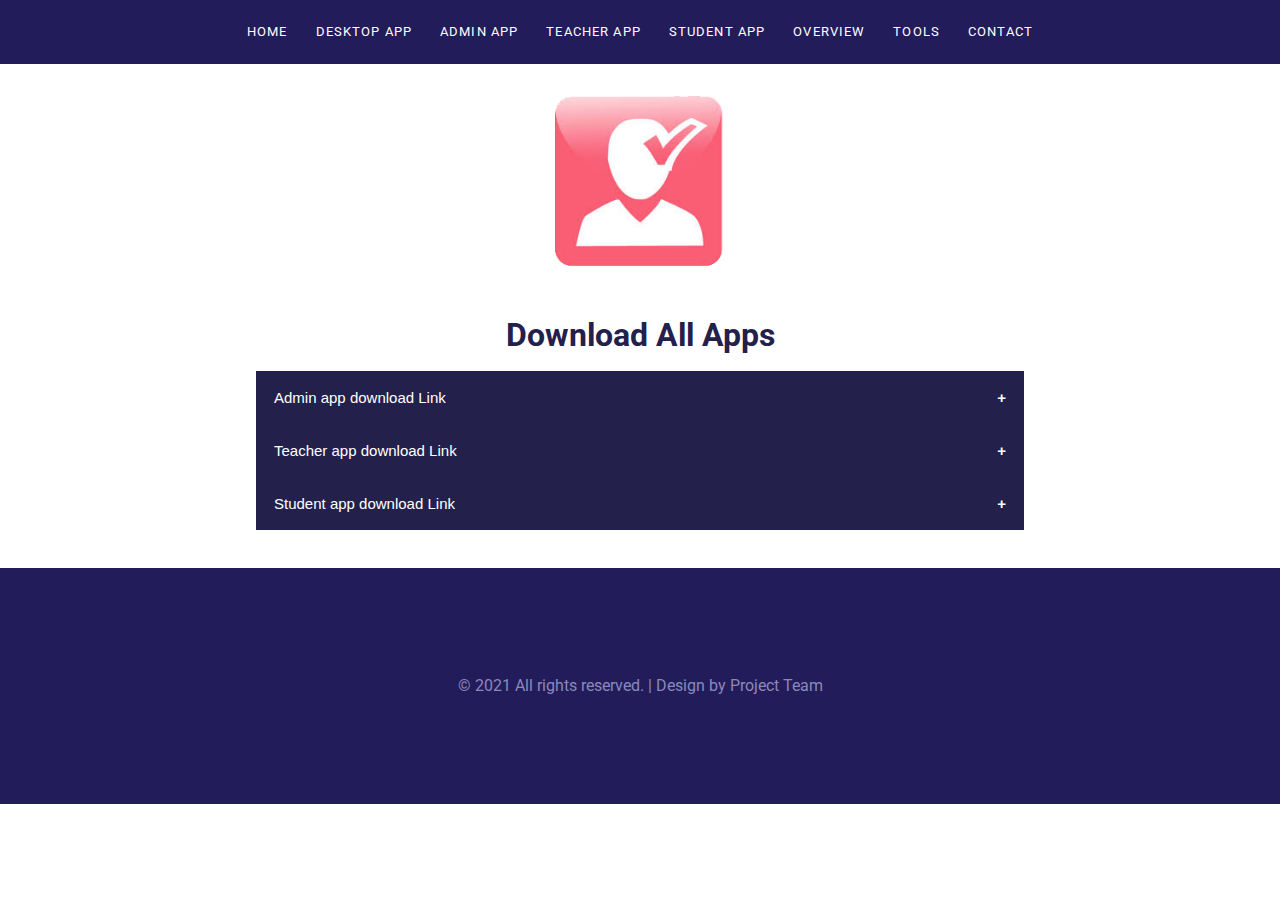
<file: download.html>
<!DOCTYPE html>
<html lang="en">
<head>
        <title>Download Apps</title>
        <meta http-equiv="Content-Type" content="text/html; charset=UTF-8">
        <meta name="keywords" content="HTML, CSS, JavaScript" />
        <meta name="viewport" content="width=device-width, initial-scale=1, maximum-scale=1">

        <link rel="shortcut icon" href="images/fav-icon.png" />
        <link href='http://fonts.googleapis.com/css?family=Roboto:300,400,400i,700,700i,900|Montserrat:400,700|PT+Serif' rel='stylesheet' type='text/css'>
        <link rel="stylesheet" type="text/css"  href='css/clear.css' />
        <link rel="stylesheet" type="text/css"  href='css/common.css' />
        <link rel="stylesheet" type="text/css"  href='css/font-awesome.min.css' />
        <link rel="stylesheet" type="text/css"  href='css/prettyPhoto.css' />
        <link rel="stylesheet" type="text/css"  href='css/sm-clean.css' />
        <link rel="stylesheet" type="text/css"  href='style.css' />

        <!--[if lt IE 9]>
        <script src="js/html5.js"></script>
        <![endif]-->

    <style>

        /* Download App section */
        #download-header {
            background-color: #ffffff;
            padding-bottom: 3%;
            text-align: center;
        }

        .download-page-logo {
            width: 15%;
            margin: 20px 20px 15px; /* top 20px | left right 20px | bottom 20px */
        }

        #download-header .heading-h3 {
            padding-top: 0;
            margin-top: 0;
        }

        .collapsible {
            background-color: #23214c;
            color: white;
            cursor: pointer;
            padding: 18px;
            width: 60%;
            border: none;
            text-align: left;
            outline: none;
            font-size: 15px;
        }

        .active, .collapsible:hover {
            background-color: #181558;
        }

        .collapsible:after {
            content: '\002B';
            color: white;
            font-weight: bold;
            float: right;
            margin-left: 5px;
        }

        .active:after {
            content: "\2212";
        }

        .content {
            padding: 0 18px;
            max-height: 0;
            overflow: hidden;
            transition: max-height 0.2s ease-out;
            background-color: #dbdada;
            width: 57.5%;
            margin: 0 auto;
        }

        .button {
            border: none;
            color: #ffac1c;
            padding: 16px 32px;
            text-align: center;
            text-decoration: none;
            display: inline-block;
            font-size: 16px;
            margin: 4px 2px;
            transition-duration: 0.4s;
            cursor: pointer;
        }

        .button1 {
            background-color: #ffac1c;
            color: black;
            border: 2px solid #ffffff;
        }

        .button1:hover {
            background-color: #4CAF50;
            color: white;
        }
        #download-header .content img {
            padding-top: 7px;
            height: 100px;
            width: 100px;
        }
        @media (max-width: 1000px) {
            #download-header .content {
                width: 57.5%;
                background-color: #f6f6f6;
            }
        }


        /* End Download App section */

    </style>








</head>
<body>
<!-- Preloader Gif -->
<table class="doc-loader">
    <tr>
        <td>
            <img src="images/gif-logo-maker.gif" alt="Loading..." />
        </td>
    </tr>
</table>

<!-- Menu -->
<div class="menu-wrapper center-relative">
    <nav id="header-main-menu">
        <div class="mob-menu">MENU</div>
        <ul class="main-menu sm sm-clean">
            <li><a href="#home">Home</a></li>
            <li><a href="#services">Desktop App</a></li>
            <li><a href="#portfolio">Admin App</a></li>
            <li><a href="#about">Teacher App</a></li>
            <li><a href="#news">Student App</a></li>
            <li><a href="#video">Overview</a></li>
            <li><a href="#skills">Tools</a></li>
            <li><a href="#contact">Contact</a></li>
        </ul>
    </nav>
</div>

<!-- Home -->

<section id="download-header">
    <div class="container-fluid">
        <img class="download-page-logo" src="demo-images/logo.png" alt="logo">
    </div>
    <div class="heading-h3">
        <h3>Download All Apps</h3>
    </div>
    <button class="collapsible">Admin app download Link</button>
    <div class="content">
        <img src="demo-images/admin-logo.png" alt="admin"/>
        <br>
        <button class="button button1">Admin App</button>
    </div>

    <button class="collapsible">Teacher app download Link</button>
    <div class="content">
        <img height="100px" width="100px" src="demo-images/teacher-logo.png" alt="teacher"/>
        <br>
        <button class="button button1">Teacher App</button>
    </div>

    <button class="collapsible">Student app download Link</button>
    <div class="content">
        <img height="100px" width="100px" src="demo-images/student-logo.png" alt="student"/>
        <br>
        <button class="button button1">Student App</button>
    </div>





</section>

<!-- Footer -->

<footer>
    <div class="footer content-1170 center-relative">
        <ul>
            <li class="copyright-footer">
                © 2021 All rights reserved. | Design by Project Team</a>
            </li>
            <!--                    <li class="social-footer">-->
            <!--                        <a href="#"><span class="fa fa-twitter"></span></a>-->
            <!--                        <a href="#"><span class="fa fa-linkedin"></span></a>-->
            <!--                        <a href="#"><span class="fa fa-facebook"></span></a>-->
            <!--                    </li>-->
        </ul>
    </div>
</footer>


<!--Load JavaScript-->
<script type="text/javascript" src="js/jquery.js"></script>
<script type='text/javascript' src='js/jquery.sticky-kit.min.js'></script>
<script type='text/javascript' src='js/jquery.smartmenus.min.js'></script>
<script type='text/javascript' src='js/jquery.sticky.js'></script>
<script type='text/javascript' src='js/jquery.dryMenu.js'></script>
<script type='text/javascript' src='js/isotope.pkgd.js'></script>
<script type='text/javascript' src='js/jquery.carouFredSel-6.2.0-packed.js'></script>
<script type='text/javascript' src='js/jquery.mousewheel.min.js'></script>
<script type='text/javascript' src='js/jquery.touchSwipe.min.js'></script>
<script type='text/javascript' src='js/jquery.easing.1.3.js'></script>
<script type='text/javascript' src='js/imagesloaded.pkgd.js'></script>
<script type='text/javascript' src='js/jquery.prettyPhoto.js'></script>
<script type='text/javascript' src='js/main.js'></script>

<script>
    var coll = document.getElementsByClassName("collapsible");
    var i;

    for (i = 0; i < coll.length; i++) {
        coll[i].addEventListener("click", function() {
            this.classList.toggle("active");
            var content = this.nextElementSibling;
            if (content.style.maxHeight){
                content.style.maxHeight = null;
            } else {
                content.style.maxHeight = content.scrollHeight + "px";
            }
        });
    }
</script>
</body>
</html>
</file>
<file: css/clear.css>
html, body, div, span, object, iframe,
h1, h2, h3, h4, h5, h6, p, blockquote, pre,
abbr, address, cite, code,
del, dfn, em, img, ins, kbd, q, samp,
small, strong, sub, sup, var,
b, i, ol, ul, li,
fieldset, form, label, legend,
table, caption, tbody, tfoot, thead, tr, th, td,
article, aside, canvas, details, figcaption, figure, 
footer, header, hgroup, menu, nav, section, summary,
time, mark, audio, video {
    margin:0;
    padding:0;
    border:0;
    outline: none;
    font-size:100%;
    vertical-align:baseline;
    background:transparent;
}

body {
    line-height:1;
}

article,aside,details,figcaption,figure,
footer,header,hgroup,menu,nav,section { 
    display:block;
}

nav ul,ul,ol {
    list-style:none;
}

blockquote, q {
    quotes:none;
}

blockquote:before, blockquote:after,
q:before, q:after {
    content:'';
    content:none;
}

a {
    margin:0;
    padding:0;
    font-size:100%;
	outline: none;
    vertical-align:baseline;
    background:transparent;
}

ins {
    background-color:#ff9;
    color:#000;
    text-decoration:none;
}

mark {
    background-color:#ff9;
    color:#000; 
    font-style:italic;
    font-weight:bold;
}

del {
    text-decoration: line-through;
}

abbr[title], dfn[title] {
    border-bottom:1px dotted;
    cursor:help;
}

table {
    border-collapse:collapse;
    border-spacing:0;
}

hr {
    display:block;
    height:1px;
    border:0;   
    border-top:1px solid #cccccc;
    margin:1em 0;
    padding:0;
}

input, select {
    vertical-align:middle;
}

input:focus, textarea:focus
{
    outline: none;
}
</file>
<file: css/common.css>
a.wp-ver
{
    color: red !important;
    font-weight: 700 !important;
}
.block
{
    display: block;
}
.hidden
{
    display: none;
}
.clear
{
    clear: both;
}
.left
{
    float: left;
}
.right
{
    float: right;
}
.line-height
{
    line-height: 0;
}
.clear-right
{
    clear: right;
}
.clear-left
{
    clear: left;
}
.center-relative
{
    margin-left: auto;
    margin-right: auto;
}
.center-absolute
{
    left: 50%;
}
.center-text
{
    text-align: center !important;
}
.text-left
{
    text-align: left;
}
.text-right
{
    text-align: right;
}
.absolute
{
    position: absolute;
}
.fixed
{
    position: fixed;
}
.relative
{
    position: relative;
}
.margin-0, .margin-0 img
{
    margin: 0 !important;
    line-height: 0;
}
.top-0
{
    margin-top: 0 !important;
}
.top-5
{
    margin-top: 5px !important;	
}
.top-10
{
    margin-top: 10px;	
}
.top-15
{
    margin-top: 15px;	
}
.top-20
{
    margin-top: 20px;
}
.top-25
{
    margin-top: 25px;	
}
.top-30
{
    margin-top: 30px;	
}
.top-50
{
    margin-top: 50px;	
}
.top-60
{
    margin-top: 60px;	
}
.top-70
{
    margin-top: 70px;	
}
.top-75
{
    margin-top: 75px;	
}
.top-80
{
    margin-top: 80px;
}
.top-100
{
    margin-top: 100px;	
}
.top-105
{
    margin-top: 105px;	
}
.top-120
{
    margin-top: 120px;
}
.top-150
{
    margin-top: 150px;	
}
.top-200
{
    margin-top: 200px;	
}
.top-negative-30
{
    margin-top: -30px;
}
.left-35
{
    margin-left:35px;
}
.right-35
{
    margin-right:35px;
}
.bottom-0
{
    margin-bottom: 0 !important;
}
.bottom-10
{
    margin-bottom: 10px !important;
}
.bottom-20
{
    margin-bottom: 20px !important;
}
.bottom-25
{
    margin-bottom: 25px !important;
}
.bottom-30
{
    margin-bottom: 30px !important;
}
.bottom-50
{
    margin-bottom: 50px !important;
}
.bottom-100
{
    margin-bottom: 100px !important;
}
.bottom-150
{
    margin-bottom: 150px !important;
}
.bottom-200
{
    margin-bottom: 200px !important;
}
.width-25
{
    width: 25%;
}
.width-50
{
    width: 50%;
}
.width-75
{
    width: 75%;
}
.width-85
{
    width: 85%;
}
.width-100
{
    width: 100%;
}
.sticky
{
    font-size: 100%;
}
blockquote
{
    font-family: 'Montserrat', sans-serif;
    margin-top: 50px;
    margin-bottom: 50px;
    font-size: 20px;
    line-height: 35px;
    color: #e64b77;
    font-weight: 400;
    position: relative;
    z-index: 2;
}
blockquote.inline-blockquote
{
    width: 395px;
    float: left;
    margin-left: -40px;
    margin-right: 40px;
    margin-top: 70px;

}
blockquote p
{
    position: relative;
    z-index: 2;
}
.wrap-blockquote
{
    display: inline;
}
address
{
    font-size: 32px;
    line-height: 50px;
    font-style: normal;
}
iframe
{
    width: 100%;
}
a.button
{
    display: inline-block;
    color: #e54b76;
    border: 2px solid #e54b76;
    text-align: center;
    padding-bottom: 15px;
    padding-top: 12px;
    padding-left: 50px;
    padding-right: 50px;
    cursor: pointer;
    margin-bottom: 25px;
    vertical-align: middle;
    text-decoration: none;
    font-size: 20px;
    font-weight: 700;
    transition: all .2s linear;
}
a.button:active
{
    position: relative;
    top: 1px;	
}
a.button:hover
{
    color: white;
    background-color: #e54b76;
}

h1,h2,h3,h4,h5,h6
{
    padding: 20px 0;
}
h1
{
    font-size: 38px;
    line-height: 38px;    
}
h2
{
    font-size: 34px;    
    line-height: 34px;    
}
h3
{
    font-size: 32px;  
    line-height: 32px;    
}
h4
{
    font-size: 30px;    
}
h5
{
    font-size: 28px;   
}
h6
{
    font-size: 26px;    
}
em
{
    font-style: italic;
}
ol
{
    list-style-type: decimal;
}
pre
{
    word-wrap: break-word;
}
.single-content table, .single-content th, .single-content td, .page-content table, .page-content th, .page-content td
{
    border:1px solid black;
    padding: 10px;
    vertical-align: middle;
}
sup
{
    vertical-align: super;
    font-size: smaller;
}
sub
{
    vertical-align: sub;
    font-size: smaller;
}
.single-content ol
{
    display: block;
    list-style-type: decimal;
    margin: 0 0 14px 17px;
}
.single-content ul
{
    display: block;
    list-style-type: disc;
    margin: 0 0 14px 17px;
}

/* COLUMNS */

.one,  .one_half,  .one_third,  .two_third,  .three_fourth, 
.one_fourth{
    margin-right: 100px;
    float: left;
    position: relative;
    margin-bottom: 30px;
}
.last{
    margin-right: 0 !important;
    clear: right;
}
.one{
    float: none;
    display: block;
    clear: both;
    margin-right: 0;
}
.one_half{
    width: 290px;
}

.one img,  .one_half img,  .one_third img,  .two_third img, 
.three_fourth img,  .one_fourth img{
    max-width: 100%;
    height: auto;
    max-height: 100%;
    width: auto;	
}

.one.margin-0 img, .one_half.margin-0 img, .one_third.margin-0 img, .two_third.margin-0 img, 
.one_fourth.margin-0 img, .three_fourth.margin-0 img{
    width: 100% !important;
}

.one.margin-0
{
    width: 100% !important;
    padding: 0 !important;
}

.one_half.margin-0{
    width: 50% !important;
    float: left !important;
    padding: 0 !important;
}

.one_third.margin-0{
    width: 33.333333333%;
    float: left !important;
    padding: 0 !important;
}
.two_third.margin-0{
    width: 66.666666666%;
    float: left !important;
    padding: 0 !important;
}
.one_fourth.margin-0{
    width: 25%;
    float: left !important;
    padding: 0 !important;
}
.three_fourth.margin-0{
    width: 75%;
    float: left !important;
    padding: 0 !important;
}

/* MENU */

/* Mobile first layout SmartMenus Core CSS (it's not recommended editing these rules)
   You need this once per page no matter how many menu trees or different themes you use.
-------------------------------------------------------------------------------------------*/

.sm,.sm ul,.sm li{display:block;list-style:none;margin:0;padding:0;line-height:normal;direction:ltr;-webkit-tap-highlight-color:rgba(0,0,0,0);}
.sm-rtl,.sm-rtl ul,.sm-rtl li{direction:rtl;text-align:right;}
.sm>li>h1,.sm>li>h2,.sm>li>h3,.sm>li>h4,.sm>li>h5,.sm>li>h6{margin:0;padding:0;}
.sm ul{display:none;}
.sm li,.sm a{position:relative;}
.sm a{display:block;}
.sm a.disabled{cursor:not-allowed;}
.sm:after{content:"\00a0";display:block;height:0;font:0px/0 serif;clear:both;visibility:hidden;overflow:hidden;}
.sm,.sm *,.sm *:before,.sm *:after{-moz-box-sizing:border-box;-webkit-box-sizing:border-box;box-sizing:border-box;}




/* WP DEFAULT CLASSES */

.alignnone {
    margin: 5px 20px 20px 0;
}

.aligncenter,
div.aligncenter {
    display: block;
    margin: 5px auto 5px auto;
}

.alignright {
    float:right;
    margin: 5px 0 20px 20px;
}

.alignleft {
    float: left;
    margin: 5px 20px 20px 0;
}

.aligncenter 
{
    display: block;
    margin: 5px auto 5px auto;
}

a img.alignright 
{
    float: right;
    margin: 5px 0 20px 20px;
}

a img.alignnone 
{
    margin: 20px 0px;
}

a img.alignleft 
{
    float: left;
    margin: 5px 20px 20px 0;
}

a img.aligncenter 
{
    display: block;
    margin-left: auto;
    margin-right: auto
}

.wp-caption 
{
    max-width: 100%;
}

.wp-caption.alignnone 
{
    margin: 20px 0px;
}

.wp-caption.alignleft 
{
    margin: 5px 20px 20px 0;
    text-align: left;
}

.wp-caption.alignright 
{
    margin: 5px 0 20px 20px;
    text-align: right;
}

.wp-caption img 
{
    width: auto;
    height: auto;
    max-width: 100%;
    max-height: 100%;
}

.wp-caption p.wp-caption-text 
{
    font-family: 'Montserrat', sans-serif;    
    font-size: 18px;
    color: #191919;
    padding-left: 100px;
    padding-top: 10px;
    padding-bottom: 30px;
}
.gallery-caption
{
    font-size: 100%;
}
.bypostauthor
{
    font-size: 100%;
}
/* Text meant only for screen readers. */
.screen-reader-text {
    clip: rect(1px, 1px, 1px, 1px);
    position: absolute !important;
    height: 1px;
    width: 1px;
    overflow: hidden;
}

.screen-reader-text:focus {
    background-color: #f1f1f1;
    border-radius: 3px;
    box-shadow: 0 0 2px 2px rgba(0, 0, 0, 0.6);
    clip: auto !important;
    color: #21759b;
    display: block;
    font-size: 14px;
    font-size: 0.875rem;
    font-weight: bold;
    height: auto;
    left: 5px;
    line-height: normal;
    padding: 15px 23px 14px;
    text-decoration: none;
    top: 5px;
    width: auto;
    z-index: 100000; /* Above WP toolbar. */
}
</file>
<file: css/prettyPhoto.css>
/* ------------------------------------------------------------------------
        This you can edit.
------------------------------------------------------------------------- */

/* ----------------------------------
        Default Theme
----------------------------------- */

div.pp_default .pp_top,
div.pp_default .pp_top .pp_middle,
div.pp_default .pp_top .pp_left,
div.pp_default .pp_top .pp_right,
div.pp_default .pp_bottom,
div.pp_default .pp_bottom .pp_left,
div.pp_default .pp_bottom .pp_middle,
div.pp_default .pp_bottom .pp_right { height: 13px; }

div.pp_default .pp_content .ppt { color: #f8f8f8; }
div.pp_default .pp_content_container .pp_left { padding-left: 13px; }
div.pp_default .pp_content_container .pp_right { padding-right: 13px; }
/*div.pp_default .pp_content { background-color: #fff; }*/
div.pp_default .pp_next:hover { background: url(../images/prettyPhoto/default/sprite_next.png) center right  no-repeat; cursor: pointer; } /* Next button */
div.pp_default .pp_previous:hover { background: url(../images/prettyPhoto/default/sprite_prev.png) center left no-repeat; cursor: pointer; } /* Previous button */
div.pp_default .pp_expand { background: url(../images/prettyPhoto/default/sprite.png) 0 -29px no-repeat; cursor: pointer; width: 28px; height: 28px; } /* Expand button */
div.pp_default .pp_expand:hover { background: url(../images/prettyPhoto/default/sprite.png) 0 -56px no-repeat; cursor: pointer; } /* Expand button hover */
div.pp_default .pp_contract { background: url(../images/prettyPhoto/default/sprite.png) 0 -84px no-repeat; cursor: pointer; width: 28px; height: 28px; } /* Contract button */
div.pp_default .pp_contract:hover { background: url(../images/prettyPhoto/default/sprite.png) 0 -113px no-repeat; cursor: pointer; } /* Contract button hover */
div.pp_default .pp_close { width: 30px; height: 30px; background: url(../images/prettyPhoto/default/sprite.png) 2px 1px no-repeat; cursor: pointer; } /* Close button */
div.pp_default #pp_full_res .pp_inline { color: #000; background-color: white; padding: 30px; } 
.pp_inline img {max-width: 100%; max-height: 100%; width: auto; height: auto;}
div.pp_default .pp_gallery ul li a { background: url(../images/prettyPhoto/default/default_thumb.png) center center #f8f8f8; border:1px solid #aaa; }
div.pp_default .pp_gallery ul li a:hover,
div.pp_default .pp_gallery ul li.selected a { border-color: #fff; }
div.pp_default .pp_social { margin-top: 7px;}

div.pp_default .pp_gallery a.pp_arrow_previous,
div.pp_default .pp_gallery a.pp_arrow_next { position: static; left: auto; }
div.pp_default .pp_nav .pp_play,
div.pp_default .pp_nav .pp_pause { background: url(../images/prettyPhoto/default/sprite.png) -51px 1px no-repeat; height:30px; width:30px; }
div.pp_default .pp_nav .pp_pause { background-position: -51px -29px; }
div.pp_default .pp_details { position: relative; }
div.pp_default a.pp_arrow_previous,
div.pp_default a.pp_arrow_next { background: url(../images/prettyPhoto/default/sprite.png) -31px -3px no-repeat; height: 20px; margin: 4px 0 0 0; width: 20px; }
div.pp_default a.pp_arrow_next { left: 52px; background-position: -82px -3px; } /* The next arrow in the bottom nav */
div.pp_default .pp_content_container .pp_details { margin-top: 5px; }
div.pp_default .pp_nav { clear: none; height: 30px; width: 110px; position: relative; }
div.pp_default .pp_nav .currentTextHolder{ font-family: Georgia; font-style: italic; color:#999; font-size: 11px; left: 75px; line-height: 25px; margin: 0; padding: 0 0 0 10px; position: absolute; top: 2px; }

div.pp_default .pp_close:hover, div.pp_default .pp_nav .pp_play:hover, div.pp_default .pp_nav .pp_pause:hover, div.pp_default .pp_arrow_next:hover, div.pp_default .pp_arrow_previous:hover { opacity:0.7; }

div.pp_default .pp_description{ font-size: 11px; font-weight: bold; line-height: 14px; margin: 5px 50px 5px 0; }


div.pp_default .pp_loaderIcon { background: url(../images/prettyPhoto/default/loader.gif) center center no-repeat; background-color: white;} /* Loader icon */


/* ----------------------------------
        Light Rounded Theme
----------------------------------- */


div.light_rounded .pp_top .pp_left { background: url(../images/prettyPhoto/light_rounded/sprite.png) -88px -53px no-repeat; } /* Top left corner */
div.light_rounded .pp_top .pp_middle { background: #fff; } /* Top pattern/color */
div.light_rounded .pp_top .pp_right { background: url(../images/prettyPhoto/light_rounded/sprite.png) -110px -53px no-repeat; } /* Top right corner */

div.light_rounded .pp_content .ppt { color: #000; }
div.light_rounded .pp_content_container .pp_left,
div.light_rounded .pp_content_container .pp_right { background: #fff; }
div.light_rounded .pp_content { background-color: #fff; } /* Content background */
div.light_rounded .pp_next:hover { background: url(../images/prettyPhoto/light_rounded/btnNext.png) center right  no-repeat; cursor: pointer; } /* Next button */
div.light_rounded .pp_previous:hover { background: url(../images/prettyPhoto/light_rounded/btnPrevious.png) center left no-repeat; cursor: pointer; } /* Previous button */
div.light_rounded .pp_expand { background: url(../images/prettyPhoto/light_rounded/sprite.png) -31px -26px no-repeat; cursor: pointer; } /* Expand button */
div.light_rounded .pp_expand:hover { background: url(../images/prettyPhoto/light_rounded/sprite.png) -31px -47px no-repeat; cursor: pointer; } /* Expand button hover */
div.light_rounded .pp_contract { background: url(../images/prettyPhoto/light_rounded/sprite.png) 0 -26px no-repeat; cursor: pointer; } /* Contract button */
div.light_rounded .pp_contract:hover { background: url(../images/prettyPhoto/light_rounded/sprite.png) 0 -47px no-repeat; cursor: pointer; } /* Contract button hover */
div.light_rounded .pp_close { width: 75px; height: 22px; background: url(../images/prettyPhoto/light_rounded/sprite.png) -1px -1px no-repeat; cursor: pointer; } /* Close button */
div.light_rounded .pp_details { position: relative; }
div.light_rounded .pp_description { margin-right: 85px; }
div.light_rounded #pp_full_res .pp_inline { color: #000; } 
div.light_rounded .pp_gallery a.pp_arrow_previous,
div.light_rounded .pp_gallery a.pp_arrow_next { margin-top: 12px !important; }
div.light_rounded .pp_nav .pp_play { background: url(../images/prettyPhoto/light_rounded/sprite.png) -1px -100px no-repeat; height: 15px; width: 14px; }
div.light_rounded .pp_nav .pp_pause { background: url(../images/prettyPhoto/light_rounded/sprite.png) -24px -100px no-repeat; height: 15px; width: 14px; }

div.light_rounded .pp_arrow_previous { background: url(../images/prettyPhoto/light_rounded/sprite.png) 0 -71px no-repeat; } /* The previous arrow in the bottom nav */
div.light_rounded .pp_arrow_previous.disabled { background-position: 0 -87px; cursor: default; }
div.light_rounded .pp_arrow_next { background: url(../images/prettyPhoto/light_rounded/sprite.png) -22px -71px no-repeat; } /* The next arrow in the bottom nav */
div.light_rounded .pp_arrow_next.disabled { background-position: -22px -87px; cursor: default; }

div.light_rounded .pp_bottom .pp_left { background: url(../images/prettyPhoto/light_rounded/sprite.png) -88px -80px no-repeat; } /* Bottom left corner */
div.light_rounded .pp_bottom .pp_middle { background: #fff; } /* Bottom pattern/color */
div.light_rounded .pp_bottom .pp_right { background: url(../images/prettyPhoto/light_rounded/sprite.png) -110px -80px no-repeat; } /* Bottom right corner */

div.light_rounded .pp_loaderIcon { background: url(../images/prettyPhoto/light_rounded/loader.gif) center center no-repeat; } /* Loader icon */

/* ----------------------------------
        Dark Rounded Theme
----------------------------------- */

div.dark_rounded .pp_top .pp_left { background: url(../images/prettyPhoto/dark_rounded/sprite.png) -88px -53px no-repeat; } /* Top left corner */
div.dark_rounded .pp_top .pp_middle { background: url(../images/prettyPhoto/dark_rounded/contentPattern.png) top left repeat; } /* Top pattern/color */
div.dark_rounded .pp_top .pp_right { background: url(../images/prettyPhoto/dark_rounded/sprite.png) -110px -53px no-repeat; } /* Top right corner */

div.dark_rounded .pp_content_container .pp_left { background: url(../images/prettyPhoto/dark_rounded/contentPattern.png) top left repeat-y; } /* Left Content background */
div.dark_rounded .pp_content_container .pp_right { background: url(../images/prettyPhoto/dark_rounded/contentPattern.png) top right repeat-y; } /* Right Content background */
div.dark_rounded .pp_content { background: url(../images/prettyPhoto/dark_rounded/contentPattern.png) top left repeat; } /* Content background */
div.dark_rounded .pp_next:hover { background: url(../images/prettyPhoto/dark_rounded/btnNext.png) center right  no-repeat; cursor: pointer; } /* Next button */
div.dark_rounded .pp_previous:hover { background: url(../images/prettyPhoto/dark_rounded/btnPrevious.png) center left no-repeat; cursor: pointer; } /* Previous button */
div.dark_rounded .pp_expand { background: url(../images/prettyPhoto/dark_rounded/sprite.png) -31px -26px no-repeat; cursor: pointer; } /* Expand button */
div.dark_rounded .pp_expand:hover { background: url(../images/prettyPhoto/dark_rounded/sprite.png) -31px -47px no-repeat; cursor: pointer; } /* Expand button hover */
div.dark_rounded .pp_contract { background: url(../images/prettyPhoto/dark_rounded/sprite.png) 0 -26px no-repeat; cursor: pointer; } /* Contract button */
div.dark_rounded .pp_contract:hover { background: url(../images/prettyPhoto/dark_rounded/sprite.png) 0 -47px no-repeat; cursor: pointer; } /* Contract button hover */
div.dark_rounded .pp_close { width: 75px; height: 22px; background: url(../images/prettyPhoto/dark_rounded/sprite.png) -1px -1px no-repeat; cursor: pointer; } /* Close button */
div.dark_rounded .pp_details { position: relative; }
div.dark_rounded .pp_description { margin-right: 85px; }
div.dark_rounded .currentTextHolder { color: #c4c4c4; }
div.dark_rounded .pp_description { color: #fff; }
div.dark_rounded #pp_full_res .pp_inline { color: #fff; }
div.dark_rounded .pp_gallery a.pp_arrow_previous,
div.dark_rounded .pp_gallery a.pp_arrow_next { margin-top: 12px !important; }
div.dark_rounded .pp_nav .pp_play { background: url(../images/prettyPhoto/dark_rounded/sprite.png) -1px -100px no-repeat; height: 15px; width: 14px; }
div.dark_rounded .pp_nav .pp_pause { background: url(../images/prettyPhoto/dark_rounded/sprite.png) -24px -100px no-repeat; height: 15px; width: 14px; }

div.dark_rounded .pp_arrow_previous { background: url(../images/prettyPhoto/dark_rounded/sprite.png) 0 -71px no-repeat; } /* The previous arrow in the bottom nav */
div.dark_rounded .pp_arrow_previous.disabled { background-position: 0 -87px; cursor: default; }
div.dark_rounded .pp_arrow_next { background: url(../images/prettyPhoto/dark_rounded/sprite.png) -22px -71px no-repeat; } /* The next arrow in the bottom nav */
div.dark_rounded .pp_arrow_next.disabled { background-position: -22px -87px; cursor: default; }

div.dark_rounded .pp_bottom .pp_left { background: url(../images/prettyPhoto/dark_rounded/sprite.png) -88px -80px no-repeat; } /* Bottom left corner */
div.dark_rounded .pp_bottom .pp_middle { background: url(../images/prettyPhoto/dark_rounded/contentPattern.png) top left repeat; } /* Bottom pattern/color */
div.dark_rounded .pp_bottom .pp_right { background: url(../images/prettyPhoto/dark_rounded/sprite.png) -110px -80px no-repeat; } /* Bottom right corner */

div.dark_rounded .pp_loaderIcon { background: url(../images/prettyPhoto/dark_rounded/loader.gif) center center no-repeat; } /* Loader icon */


/* ----------------------------------
        Dark Square Theme
----------------------------------- */

div.dark_square .pp_left ,
div.dark_square .pp_middle,
div.dark_square .pp_right,
div.dark_square .pp_content { background: #000; }

div.dark_square .currentTextHolder { color: #c4c4c4; }
div.dark_square .pp_description { color: #fff; }
div.dark_square .pp_loaderIcon { background: url(../images/prettyPhoto/dark_square/loader.gif) center center no-repeat; } /* Loader icon */

div.dark_square .pp_expand { background: url(../images/prettyPhoto/dark_square/sprite.png) -31px -26px no-repeat; cursor: pointer; } /* Expand button */
div.dark_square .pp_expand:hover { background: url(../images/prettyPhoto/dark_square/sprite.png) -31px -47px no-repeat; cursor: pointer; } /* Expand button hover */
div.dark_square .pp_contract { background: url(../images/prettyPhoto/dark_square/sprite.png) 0 -26px no-repeat; cursor: pointer; } /* Contract button */
div.dark_square .pp_contract:hover { background: url(../images/prettyPhoto/dark_square/sprite.png) 0 -47px no-repeat; cursor: pointer; } /* Contract button hover */
div.dark_square .pp_close { width: 75px; height: 22px; background: url(../images/prettyPhoto/dark_square/sprite.png) -1px -1px no-repeat; cursor: pointer; } /* Close button */
div.dark_square .pp_details { position: relative; }
div.dark_square .pp_description { margin: 0 85px 0 0; }
div.dark_square #pp_full_res .pp_inline { color: #fff; }
div.dark_square .pp_gallery a.pp_arrow_previous,
div.dark_square .pp_gallery a.pp_arrow_next { margin-top: 12px !important; }
div.dark_square .pp_nav { clear: none; }
div.dark_square .pp_nav .pp_play { background: url(../images/prettyPhoto/dark_square/sprite.png) -1px -100px no-repeat; height: 15px; width: 14px; }
div.dark_square .pp_nav .pp_pause { background: url(../images/prettyPhoto/dark_square/sprite.png) -24px -100px no-repeat; height: 15px; width: 14px; }

div.dark_square .pp_arrow_previous { background: url(../images/prettyPhoto/dark_square/sprite.png) 0 -71px no-repeat; } /* The previous arrow in the bottom nav */
div.dark_square .pp_arrow_previous.disabled { background-position: 0 -87px; cursor: default; }
div.dark_square .pp_arrow_next { background: url(../images/prettyPhoto/dark_square/sprite.png) -22px -71px no-repeat; } /* The next arrow in the bottom nav */
div.dark_square .pp_arrow_next.disabled { background-position: -22px -87px; cursor: default; }

div.dark_square .pp_next:hover { background: url(../images/prettyPhoto/dark_square/btnNext.png) center right  no-repeat; cursor: pointer; } /* Next button */
div.dark_square .pp_previous:hover { background: url(../images/prettyPhoto/dark_square/btnPrevious.png) center left no-repeat; cursor: pointer; } /* Previous button */


/* ----------------------------------
        Light Square Theme
----------------------------------- */

div.light_square .pp_left ,
div.light_square .pp_middle,
div.light_square .pp_right,
div.light_square .pp_content { background: #fff; }

div.light_square .pp_content .ppt { color: #000; }
div.light_square .pp_expand { background: url(../images/prettyPhoto/light_square/sprite.png) -31px -26px no-repeat; cursor: pointer; } /* Expand button */
div.light_square .pp_expand:hover { background: url(../images/prettyPhoto/light_square/sprite.png) -31px -47px no-repeat; cursor: pointer; } /* Expand button hover */
div.light_square .pp_contract { background: url(../images/prettyPhoto/light_square/sprite.png) 0 -26px no-repeat; cursor: pointer; } /* Contract button */
div.light_square .pp_contract:hover { background: url(../images/prettyPhoto/light_square/sprite.png) 0 -47px no-repeat; cursor: pointer; } /* Contract button hover */
div.light_square .pp_close { width: 75px; height: 22px; background: url(../images/prettyPhoto/light_square/sprite.png) -1px -1px no-repeat; cursor: pointer; } /* Close button */
div.light_square .pp_details { position: relative; }
div.light_square .pp_description { margin-right: 85px; }
div.light_square #pp_full_res .pp_inline { color: #000; }
div.light_square .pp_gallery a.pp_arrow_previous,
div.light_square .pp_gallery a.pp_arrow_next { margin-top: 12px !important; }
div.light_square .pp_nav .pp_play { background: url(../images/prettyPhoto/light_square/sprite.png) -1px -100px no-repeat; height: 15px; width: 14px; }
div.light_square .pp_nav .pp_pause { background: url(../images/prettyPhoto/light_square/sprite.png) -24px -100px no-repeat; height: 15px; width: 14px; }

div.light_square .pp_arrow_previous { background: url(../images/prettyPhoto/light_square/sprite.png) 0 -71px no-repeat; } /* The previous arrow in the bottom nav */
div.light_square .pp_arrow_previous.disabled { background-position: 0 -87px; cursor: default; }
div.light_square .pp_arrow_next { background: url(../images/prettyPhoto/light_square/sprite.png) -22px -71px no-repeat; } /* The next arrow in the bottom nav */
div.light_square .pp_arrow_next.disabled { background-position: -22px -87px; cursor: default; }

div.light_square .pp_next:hover { background: url(../images/prettyPhoto/light_square/btnNext.png) center right  no-repeat; cursor: pointer; } /* Next button */
div.light_square .pp_previous:hover { background: url(../images/prettyPhoto/light_square/btnPrevious.png) center left no-repeat; cursor: pointer; } /* Previous button */

div.light_square .pp_loaderIcon { background: url(../images/prettyPhoto/light_rounded/loader.gif) center center no-repeat; } /* Loader icon */


/* ----------------------------------
        Facebook style Theme
----------------------------------- */

div.facebook .pp_top .pp_left { background: url(../images/prettyPhoto/facebook/sprite.png) -88px -53px no-repeat; } /* Top left corner */
div.facebook .pp_top .pp_middle { background: url(../images/prettyPhoto/facebook/contentPatternTop.png) top left repeat-x; } /* Top pattern/color */
div.facebook .pp_top .pp_right { background: url(../images/prettyPhoto/facebook/sprite.png) -110px -53px no-repeat; } /* Top right corner */

div.facebook .pp_content .ppt { color: #000; }
div.facebook .pp_content_container .pp_left { background: url(../images/prettyPhoto/facebook/contentPatternLeft.png) top left repeat-y; } /* Content background */
div.facebook .pp_content_container .pp_right { background: url(../images/prettyPhoto/facebook/contentPatternRight.png) top right repeat-y; } /* Content background */
div.facebook .pp_content { background: #fff; } /* Content background */
div.facebook .pp_expand { background: url(../images/prettyPhoto/facebook/sprite.png) -31px -26px no-repeat; cursor: pointer; } /* Expand button */
div.facebook .pp_expand:hover { background: url(../images/prettyPhoto/facebook/sprite.png) -31px -47px no-repeat; cursor: pointer; } /* Expand button hover */
div.facebook .pp_contract { background: url(../images/prettyPhoto/facebook/sprite.png) 0 -26px no-repeat; cursor: pointer; } /* Contract button */
div.facebook .pp_contract:hover { background: url(../images/prettyPhoto/facebook/sprite.png) 0 -47px no-repeat; cursor: pointer; } /* Contract button hover */
div.facebook .pp_close { width: 22px; height: 22px; background: url(../images/prettyPhoto/facebook/sprite.png) -1px -1px no-repeat; cursor: pointer; } /* Close button */
div.facebook .pp_details { position: relative; }
div.facebook .pp_description { margin: 0 37px 0 0; }
div.facebook #pp_full_res .pp_inline { color: #000; } 
div.facebook .pp_loaderIcon { background: url(../images/prettyPhoto/facebook/loader.gif) center center no-repeat; } /* Loader icon */

div.facebook .pp_arrow_previous { background: url(../images/prettyPhoto/facebook/sprite.png) 0 -71px no-repeat; height: 22px; margin-top: 0; width: 22px; } /* The previous arrow in the bottom nav */
div.facebook .pp_arrow_previous.disabled { background-position: 0 -96px; cursor: default; }
div.facebook .pp_arrow_next { background: url(../images/prettyPhoto/facebook/sprite.png) -32px -71px no-repeat; height: 22px; margin-top: 0; width: 22px; } /* The next arrow in the bottom nav */
div.facebook .pp_arrow_next.disabled { background-position: -32px -96px; cursor: default; }
div.facebook .pp_nav { margin-top: 0; }
div.facebook .pp_nav p { font-size: 15px; padding: 0 3px 0 4px; }
div.facebook .pp_nav .pp_play { background: url(../images/prettyPhoto/facebook/sprite.png) -1px -123px no-repeat; height: 22px; width: 22px; }
div.facebook .pp_nav .pp_pause { background: url(../images/prettyPhoto/facebook/sprite.png) -32px -123px no-repeat; height: 22px; width: 22px; }

div.facebook .pp_next:hover { background: url(../images/prettyPhoto/facebook/btnNext.png) center right no-repeat; cursor: pointer; } /* Next button */
div.facebook .pp_previous:hover { background: url(../images/prettyPhoto/facebook/btnPrevious.png) center left no-repeat; cursor: pointer; } /* Previous button */

div.facebook .pp_bottom .pp_left { background: url(../images/prettyPhoto/facebook/sprite.png) -88px -80px no-repeat; } /* Bottom left corner */
div.facebook .pp_bottom .pp_middle { background: url(../images/prettyPhoto/facebook/contentPatternBottom.png) top left repeat-x; } /* Bottom pattern/color */
div.facebook .pp_bottom .pp_right { background: url(../images/prettyPhoto/facebook/sprite.png) -110px -80px no-repeat; } /* Bottom right corner */


/* ------------------------------------------------------------------------
        DO NOT CHANGE
------------------------------------------------------------------------- */

div.pp_pic_holder a:focus { outline:none; }

div.pp_overlay {
    background: #000;
    display: none;
    left: 0;
    position: absolute;
    top: 0;
    width: 100%;
    z-index: 9999;
}

div.pp_pic_holder {
    display: none;
    position: absolute;
    width: 100px;
    z-index: 10000;
}


.pp_top {
    height: 20px;
    position: relative;
}
* html .pp_top { padding: 0 20px; }

.pp_top .pp_left {
    height: 20px;
    left: 0;
    position: absolute;
    width: 20px;
}
.pp_top .pp_middle {
    height: 20px;
    left: 20px;
    position: absolute;
    right: 20px;
}
* html .pp_top .pp_middle {
    left: 0;
    position: static;
}

.pp_top .pp_right {
    height: 20px;
    left: auto;
    position: absolute;
    right: 0;
    top: 0;
    width: 20px;
}

.pp_content { height: 40px; min-width: 40px; }
* html .pp_content { width: 40px; }

.pp_fade { display: none; }

.pp_content_container {
    position: relative;
    text-align: left;
    width: 100%;
}

.pp_content_container .pp_left { padding-left: 20px; }
.pp_content_container .pp_right { padding-right: 20px; }

.pp_content_container .pp_details {
    float: left;
    margin: 10px 0 2px 0;
}
.pp_description {
    display: none;
    margin: 0;
}

.pp_social { float: left; margin: 0; }
.pp_social .facebook { float: left; margin-left: 5px; width: 55px; overflow: hidden; }
.pp_social .twitter { float: left; }

.pp_nav {
    clear: right;
    float: left;
    margin: 3px 10px 0 0;
}

.pp_nav p {
    float: left;
    margin: 2px 4px;
    white-space: nowrap;
}

.pp_nav .pp_play,
.pp_nav .pp_pause {
    float: left;
    margin-right: 4px;
    text-indent: -10000px;
}

a.pp_arrow_previous,
a.pp_arrow_next {
    display: block;
    float: left;
    height: 15px;
    margin-top: 3px;
    overflow: hidden;
    text-indent: -10000px;
    width: 14px;
}

.pp_hoverContainer {
    position: absolute;
    top: 0;
    width: 100%;
    z-index: 2000;
}

.pp_gallery {
    display: none;
    left: 50%;
    margin-top: -50px;
    position: absolute;
    z-index: 10000;
}

.pp_gallery div {
    float: left;
    overflow: hidden;
    position: relative;
}

.pp_gallery ul {
    float: left;
    height: 35px;
    margin: 0 0 0 5px;
    padding: 0;
    position: relative;
    white-space: nowrap;
}

.pp_gallery ul a {
    border: 1px #000 solid;
    border: 1px rgba(0,0,0,0.5) solid;
    display: block;
    float: left;
    height: 33px;
    overflow: hidden;
}

.pp_gallery ul a:hover,
.pp_gallery li.selected a { border-color: #fff; }

.pp_gallery ul a img { border: 0; }

.pp_gallery li {
    display: block;
    float: left;
    margin: 0 5px 0 0;
    padding: 0;
}

.pp_gallery li.default a {
    background: url(../images/prettyPhoto/facebook/default_thumbnail.gif) 0 0 no-repeat;
    display: block;
    height: 33px;
    width: 50px;
}

.pp_gallery li.default a img { display: none; }

.pp_gallery .pp_arrow_previous,
.pp_gallery .pp_arrow_next {
    margin-top: 7px !important;
}

a.pp_next {
    background: url(../images/prettyPhoto/light_rounded/btnNext.png) 10000px 10000px no-repeat;
    display: block;
    float: right;
    height: 100%;
    text-indent: -10000px;
    width: 49%;
}

a.pp_previous {
    background: url(../images/prettyPhoto/light_rounded/btnNext.png) 10000px 10000px no-repeat;
    display: block;
    float: left;
    height: 100%;
    text-indent: -10000px;
    width: 49%;
}

a.pp_expand,
a.pp_contract {
    cursor: pointer;
    display: none;
    height: 20px;	
    position: absolute;
    right: 30px;
    text-indent: -10000px;
    top: 10px;
    width: 20px;
    z-index: 20000;
}

a.pp_close {
    position: absolute; right: 0; top: 0; 
    display: block;
    line-height:22px;
    text-indent: -10000px;
}

.pp_bottom {
    height: 20px;
    position: relative;
}
* html .pp_bottom { padding: 0 20px; }

.pp_bottom .pp_left {
    height: 20px;
    left: 0;
    position: absolute;
    width: 20px;
}
.pp_bottom .pp_middle {
    height: 20px;
    left: 20px;
    position: absolute;
    right: 20px;
}
* html .pp_bottom .pp_middle {
    left: 0;
    position: static;
}

.pp_bottom .pp_right {
    height: 20px;
    left: auto;
    position: absolute;
    right: 0;
    top: 0;
    width: 20px;
}

.pp_loaderIcon {
    display: block;
    height: 24px;
    left: 50%;
    margin: -12px 0 0 -12px;
    position: absolute;
    top: 50%;
    width: 24px;
}

#pp_full_res {
    line-height: 1 !important;
}

#pp_full_res .pp_inline {
    text-align: left;
}

#pp_full_res .pp_inline p { margin: 0 0 15px 0; }

div.ppt {
    color: #fff;
    display: none !important;
    font-size: 17px;
    margin: 0 0 5px 15px;
    z-index: 9999;
}

@media screen and (max-width: 400px) {		
    .pp_pic_holder.pp_default { width: 100%!important; left: 0!important; overflow: hidden; }
    div.pp_default .pp_content_container .pp_left { padding-left: 0!important; }
    div.pp_default .pp_content_container .pp_right { padding-right: 0!important; }
    .pp_content { width: 100%!important;}
    .pp_fade { width: 100%!important; height: 100%!important; }
    a.pp_expand, a.pp_contract, .pp_hoverContainer, .pp_gallery, .pp_top, .pp_bottom { display: none!important; }
    #pp_full_res img { width: 100%!important; height: auto!important; }
    .pp_details { width: 94%!important; padding-left: 3%; padding-right: 4%; padding-top: 10px; padding-bottom: 10px; margin-top: -2px!important; }
    a.pp_close { right: 10px!important; top: 10px!important; }
}
</file>
<file: css/sm-clean.css>
.sm-clean {
    background: #eeeeee;
    -webkit-border-radius: 5px;
    -moz-border-radius: 5px;
    -ms-border-radius: 5px;
    -o-border-radius: 5px;
    border-radius: 5px;
}
.sm-clean a, .sm-clean a:hover, .sm-clean a:focus, .sm-clean a:active {
    padding: 13px 20px;
    /* make room for the toggle button (sub indicator) */
    padding-right: 58px;
    font-size: 18px;
    font-weight: normal;
    line-height: 17px;
    text-decoration: none;
}
.sm-clean a.current {
    color: #d23600;
}
.sm-clean a.disabled {
    color: #bbbbbb;
}
.sm-clean a span.sub-arrow {
    position: absolute;
    top: 50%;
    margin-top: -17px;
    left: auto;
    right: 4px;
    width: 34px;
    height: 34px;
    overflow: hidden;
    font: bold 16px/34px monospace !important;
    text-align: center;
    text-shadow: none;
    background: rgba(255, 255, 255, 0.5);
    -webkit-border-radius: 5px;
    -moz-border-radius: 5px;
    -ms-border-radius: 5px;
    -o-border-radius: 5px;
    border-radius: 5px;
}
.sm-clean a.highlighted span.sub-arrow:before {
    display: block;
    content: '-';
}
.sm-clean > li:first-child > a, .sm-clean > li:first-child > :not(ul) a {
    -webkit-border-radius: 5px 5px 0 0;
    -moz-border-radius: 5px 5px 0 0;
    -ms-border-radius: 5px 5px 0 0;
    -o-border-radius: 5px 5px 0 0;
    border-radius: 5px 5px 0 0;
}
.sm-clean > li:last-child > a, .sm-clean > li:last-child > *:not(ul) a, .sm-clean > li:last-child > ul,
.sm-clean > li:last-child > ul > li:last-child > a, .sm-clean > li:last-child > ul > li:last-child > *:not(ul) a, .sm-clean > li:last-child > ul > li:last-child > ul,
.sm-clean > li:last-child > ul > li:last-child > ul > li:last-child > a, .sm-clean > li:last-child > ul > li:last-child > ul > li:last-child > *:not(ul) a, .sm-clean > li:last-child > ul > li:last-child > ul > li:last-child > ul,
.sm-clean > li:last-child > ul > li:last-child > ul > li:last-child > ul > li:last-child > a, .sm-clean > li:last-child > ul > li:last-child > ul > li:last-child > ul > li:last-child > *:not(ul) a, .sm-clean > li:last-child > ul > li:last-child > ul > li:last-child > ul > li:last-child > ul,
.sm-clean > li:last-child > ul > li:last-child > ul > li:last-child > ul > li:last-child > ul > li:last-child > a, .sm-clean > li:last-child > ul > li:last-child > ul > li:last-child > ul > li:last-child > ul > li:last-child > *:not(ul) a, .sm-clean > li:last-child > ul > li:last-child > ul > li:last-child > ul > li:last-child > ul > li:last-child > ul {
    -webkit-border-radius: 0 0 5px 5px;
    -moz-border-radius: 0 0 5px 5px;
    -ms-border-radius: 0 0 5px 5px;
    -o-border-radius: 0 0 5px 5px;
    border-radius: 0 0 5px 5px;
}
.sm-clean > li:last-child > a.highlighted, .sm-clean > li:last-child > *:not(ul) a.highlighted,
.sm-clean > li:last-child > ul > li:last-child > a.highlighted, .sm-clean > li:last-child > ul > li:last-child > *:not(ul) a.highlighted,
.sm-clean > li:last-child > ul > li:last-child > ul > li:last-child > a.highlighted, .sm-clean > li:last-child > ul > li:last-child > ul > li:last-child > *:not(ul) a.highlighted,
.sm-clean > li:last-child > ul > li:last-child > ul > li:last-child > ul > li:last-child > a.highlighted, .sm-clean > li:last-child > ul > li:last-child > ul > li:last-child > ul > li:last-child > *:not(ul) a.highlighted,
.sm-clean > li:last-child > ul > li:last-child > ul > li:last-child > ul > li:last-child > ul > li:last-child > a.highlighted, .sm-clean > li:last-child > ul > li:last-child > ul > li:last-child > ul > li:last-child > ul > li:last-child > *:not(ul) a.highlighted {
    -webkit-border-radius: 0;
    -moz-border-radius: 0;
    -ms-border-radius: 0;
    -o-border-radius: 0;
    border-radius: 0;
}
.sm-clean li {
    border-top: 1px solid rgba(0, 0, 0, 0.05);
}
.sm-clean > li:first-child {
    border-top: 0;
}
.sm-clean ul {
    background: transparent;
}
.sm-clean ul a, .sm-clean ul a:hover, .sm-clean ul a:focus, .sm-clean ul a:active {
    font-size: 16px;
}
.sm-clean ul ul a,
.sm-clean ul ul a:hover,
.sm-clean ul ul a:focus,
.sm-clean ul ul a:active {
    border-left: 16px solid transparent;
}
.sm-clean ul ul ul a,
.sm-clean ul ul ul a:hover,
.sm-clean ul ul ul a:focus,
.sm-clean ul ul ul a:active {
    border-left: 24px solid transparent;
}
.sm-clean ul ul ul ul a,
.sm-clean ul ul ul ul a:hover,
.sm-clean ul ul ul ul a:focus,
.sm-clean ul ul ul ul a:active {
    border-left: 32px solid transparent;
}
.sm-clean ul ul ul ul ul a,
.sm-clean ul ul ul ul ul a:hover,
.sm-clean ul ul ul ul ul a:focus,
.sm-clean ul ul ul ul ul a:active {
    border-left: 40px solid transparent;
}

@media (min-width: 925px) {
    /* Switch to desktop layout
    -----------------------------------------------
       These transform the menu tree from
       collapsible to desktop (navbar + dropdowns)
    -----------------------------------------------*/
    /* start... (it's not recommended editing these rules) */
    .sm-clean ul {
        position: absolute;
    }

    .sm-clean li {
        display: inline-block;
    }
    
    .sm-clean .sub-menu li
    {
        display: block;        
        padding-left: 6px;
    }

    .sm-clean.sm-rtl li {
        float: right;
    }

    .sm-clean ul li, .sm-clean.sm-rtl ul li, .sm-clean.sm-vertical li {
        float: none;
    }

    .sm-clean a {
        white-space: nowrap;
    }

    .sm-clean ul a, .sm-clean.sm-vertical a {
        white-space: normal;
    }

    .sm-clean .sm-nowrap > li > a, .sm-clean .sm-nowrap > li > :not(ul) a {
        white-space: nowrap;
    }

    /* ...end */
    .sm-clean {
        padding: 0 10px;
        background: #eeeeee;
        -webkit-border-radius: 100px;
        -moz-border-radius: 100px;
        -ms-border-radius: 100px;
        -o-border-radius: 100px;
        border-radius: 100px;
    }
    .sm-clean a, .sm-clean a:hover, .sm-clean a:focus, .sm-clean a:active, .sm-clean a.highlighted {
        padding: 12px 12px;
        -webkit-border-radius: 0 !important;
        -moz-border-radius: 0 !important;
        -ms-border-radius: 0 !important;
        -o-border-radius: 0 !important;
        border-radius: 0 !important;
    }

    .sm-clean a.has-submenu {
        padding-right: 24px;
    }
    .sm-clean a span.sub-arrow {
        top: 0;
        margin-top: 3px;
        right: -3px;
        width: 34px;
        height: 34px;
        background: transparent;
        -webkit-border-radius: 0;
        -moz-border-radius: 0;
        -ms-border-radius: 0;
        -o-border-radius: 0;
        border-radius: 0;
    }
    .sm-clean a.highlighted span.sub-arrow:before {
        display: none;
    }
    .sm-clean li {
        border-top: 0;
    }    
    .sm-clean > li > ul:after {
        top: -16px;
        left: 31px;
        border-width: 8px;
        border-color: transparent transparent white transparent;
    }
    .sm-clean ul {
        padding: 5px 0;
        background: #201b55;
    }
    .sm-clean ul a, .sm-clean ul a:hover, .sm-clean ul a:focus, .sm-clean ul a:active, .sm-clean ul a.highlighted {
        border: 0 !important;
        padding: 12px;
    }
    .sm-clean ul a.disabled {
        background: white;
        color: #cccccc;
    }
    .sm-clean ul a.has-submenu {
        padding-right: 20px;
    }
    .sm-clean ul a span.sub-arrow {
        right: -5px;
        top: 0;
        margin-top: 3px;
        border: 0;
    }
    .sm-clean span.scroll-up,
    .sm-clean span.scroll-down {
        position: absolute;
        display: none;
        visibility: hidden;
        overflow: hidden;
        background: white;
        height: 20px;
    }
    .sm-clean span.scroll-up:hover,
    .sm-clean span.scroll-down:hover {
        background: #eeeeee;
    }
    .sm-clean span.scroll-up:hover span.scroll-up-arrow, .sm-clean span.scroll-up:hover span.scroll-down-arrow {
        border-color: transparent transparent #d23600 transparent;
    }
    .sm-clean span.scroll-down:hover span.scroll-down-arrow {
        border-color: #d23600 transparent transparent transparent;
    }
    .sm-clean span.scroll-up-arrow, .sm-clean span.scroll-down-arrow {
        position: absolute;
        top: 0;
        left: 50%;
        margin-left: -6px;
        width: 0;
        height: 0;
        overflow: hidden;
        border-width: 6px;
        border-style: dashed dashed solid dashed;
        border-color: transparent transparent #555555 transparent;
    }
    .sm-clean span.scroll-down-arrow {
        top: 8px;
        border-style: solid dashed dashed dashed;
        border-color: #555555 transparent transparent transparent;
    }
    .sm-clean.sm-rtl a.has-submenu {
        padding-right: 12px;
        padding-left: 24px;
    }
    .sm-clean.sm-rtl a span.sub-arrow {
        right: auto;
        left: 12px;
    }
    .sm-clean.sm-rtl.sm-vertical a.has-submenu {
        padding: 10px 20px;
    }
    .sm-clean.sm-rtl.sm-vertical a span.sub-arrow {
        right: auto;
        left: 8px;
        border-style: dashed solid dashed dashed;
        border-color: transparent #555555 transparent transparent;
    }
    .sm-clean.sm-rtl > li > ul:before {
        left: auto;
        right: 30px;
    }
    .sm-clean.sm-rtl > li > ul:after {
        left: auto;
        right: 31px;
    }
    .sm-clean.sm-rtl ul a.has-submenu {
        padding: 10px 20px !important;
    }
    .sm-clean.sm-rtl ul a span.sub-arrow {
        right: auto;
        left: 8px;
        border-style: dashed solid dashed dashed;
        border-color: transparent #555555 transparent transparent;
    }
    .sm-clean.sm-vertical {
        padding: 10px 0;
        -webkit-border-radius: 5px;
        -moz-border-radius: 5px;
        -ms-border-radius: 5px;
        -o-border-radius: 5px;
        border-radius: 5px;
    }
    .sm-clean.sm-vertical a {
        padding: 10px 20px;
    }
    .sm-clean.sm-vertical a:hover, .sm-clean.sm-vertical a:focus, .sm-clean.sm-vertical a:active, .sm-clean.sm-vertical a.highlighted {
        background: white;
    }
    .sm-clean.sm-vertical a.disabled {
        background: #eeeeee;
    }
    .sm-clean.sm-vertical a span.sub-arrow {
        right: 8px;
        top: 50%;
        margin-top: -5px;
        border-width: 5px;
        border-style: dashed dashed dashed solid;
        border-color: transparent transparent transparent #555555;
    }
    .sm-clean.sm-vertical > li > ul:before,
    .sm-clean.sm-vertical > li > ul:after {
        display: none;
    }
    .sm-clean.sm-vertical ul a {
        padding: 10px 20px;
    }
    .sm-clean.sm-vertical ul a:hover, .sm-clean.sm-vertical ul a:focus, .sm-clean.sm-vertical ul a:active, .sm-clean.sm-vertical ul a.highlighted {
        background: #eeeeee;
    }
    .sm-clean.sm-vertical ul a.disabled {
        background: white;
    }
}

.sub-menu {
    text-align: left;
    min-width: 150px;
}

.sub-menu .sub-menu {
    padding-top: 8px;
}
</file>
<file: style.css>
body
{
    font-family: 'Roboto', sans-serif;
    font-size: 16px;
    line-height: 26px;
    font-weight: 400;
    color: #23214c;    
}

body a
{
    text-decoration: none;
    color: #23214c;
    transition: color .2s linear;
}

body a:hover
{
    color: #ee87a4;
}

.doc-loader 
{
    position: fixed;
    left: 0px;
    top: 0px;
    width: 100%;
    height: 100%;
    z-index: 99999;	
    background-color: #fff;
}

.doc-loader td 
{       
    text-align: center;
    vertical-align: middle;
}

.doc-loader img
{
    width: 90px;
    height: 90px;        
}

.content-1170
{
    width: 1170px;    
}

.content-1170 img
{
    max-width: 100%;
    max-height: 100vh;
    width: auto;
    height: auto;
}

.full-width
{
    line-height: 0;
}



/* TOP MENU */

.menu-wrapper
{    
    transition: background-color .2s linear;
    z-index: 99 !important;
    background-color: #221C5A;
    width: 100% !important;
    top: 0;
    position: fixed;
}

#header-main-menu
{    
    max-width: 1170px;
    margin: 0 auto;
    text-align: center;
}

.main-menu.sm-clean
{
    background-color: transparent;    
}

.main-menu.sm-clean a
{    
    font-size: 13px;
    line-height: 40px;
    color: #fff;
    font-weight: 400;
    transition: color .2s linear;
    text-transform: uppercase;
    letter-spacing: 0.03cm;
}

.main-menu.sm-clean .sub-menu a 
{
    font-size: 11px;
    line-height: 20px;
}

.sm-clean .current_page_item a 
{
    color: #fff !important;
}

.main-menu.sm-clean a:hover 
{
    color: #fff !important;
}

.sm-clean li.active a
{
    color: #fff !important;
}

.mob-menu
{
    display: none;
    font-weight: 700;
    font-size: 30px;
    padding-top: 15px;
    padding-bottom: 15px;
    transition: color .2s linear;
    color: #fff;
}

/* END TOP MENU */



/* GENERAL SECTION */

.section
{    
    position: relative;
    z-index: 1;
}

.section-num
{   
    overflow: hidden;    
    margin-top: 40px;
}

.section-title-holder
{
    background-color: #32DB8A;
    width: 370px;
    height: 370px;    
    z-index: 2;
}

.section-num span
{    
    margin-left: -64px;
    color: #55B286;
    font-family: 'Montserrat', sans-serif;
    font-weight: 700;
    font-size: 180px;
    line-height: 100%;
    letter-spacing: -5px;
}

.section-title-holder h2
{
    font-family: 'Montserrat', sans-serif;
    font-weight: 700;
    font-size: 50px;
    width: 245px;
    word-break: break-all;
    line-height: 70px;
    margin-top: 10px;
    color: white;
    margin-left: 115px;
    text-transform: uppercase;
    letter-spacing: -3px;
    padding: 0;
}

.section-content-holder
{   
    background: #fff;
    width: 800px;
    padding: 60px 0;
}

.section-content-holder .content-wrapper
{
    padding: 0 60px;
}

.section-content-holder.right
{
    margin-left: 370px;
}

.section-content-holder.left
{
    margin-top: 370px;
}

.section-content-holder .content-title-holder
{
    overflow: hidden;
    height: 100px;
    margin-top: -60px;
    padding-bottom: 50px;
}

.section-content-holder .content-title
{
    font-family: 'Montserrat';
    font-weight: 700;
    text-align: center;
    font-size: 180px;
    line-height: 100%;
    text-transform: uppercase;
    margin-top: -75px;
    color: #221c5a;    
}

.extra-content-left
{
    width: 800px;
    color: #fff;    
    padding: 100px 0;
}

.extra-content-right
{
    width: 800px;   
    margin-left: 370px;
    color: #fff;
    padding: 100px 0;
}

.extra-content-full-width
{
    padding: 100px 0;
}

.section:last-of-type .extra-content-left, .section:last-of-type .extra-content-right, .section:last-of-type .extra-content-full-width
{
    padding-bottom: 0;
}

/* END GENERAL SECTION */



/* HOME SECTION */

.intro-page 
{
    padding-bottom: 100px;
    min-height: calc(100vh - 170px);
    background-color: #221c5a; 
    background-image:url(demo-images/header-bg-img.jpg);
    background-repeat: repeat; 
    background-position: center top; 
    background-size: cover;
    z-index: 10;
}

.top-logo
{
    width: 160px !important;    
    padding-top: 150px;
}

h1.big-title
{
    font-family: 'Montserrat', sans-serif;
    font-size: 56px;
    font-weight: 700;
    line-height: 100%;
    padding-top: 100px;
    color: #fff;
    letter-spacing: -1px;    
    width: 95%;
    margin-left: auto;
    margin-right: auto;
}

.big-title span 
{
    display: block;
}

.title-desc
{
    font-family: "Roboto Medium", serif;
    font-size: 16px;
    line-height: 26px;
    max-width: 333px; 
    margin: 0 auto;
    color: #d7d7d7;
}

.page-template-page-home .intro-page footer
{
    position: absolute;
    bottom: 0;
    width: 100%;
}

/* END HOME SECTION */



/* SERVICE SECTION */

#services
{
    background-color: #221c5a;
    z-index: 9;
}

#services .section-title-holder
{
    background-color: #32DB8A
}

#services .section-title-holder span
{
    color: #55B286;
}

.service-holder 
{
    display: inline-block;
    width: 600px;
}

.service-holder img 
{
    display: inline-block;
    width: 50px !important;
    vertical-align: top;
}

.service-content-holder 
{
    display: inline-block;
    width: 240px;
    margin-top: 55px;
    margin-left: 5px;
}

.service-title 
{
    font-family: 'Montserrat', sans-serif; 
    font-size: 24px;
    padding-bottom: 10px;
}

/* END SERVICE SECTION */



/* PORTFOLIO SECTION */

#portfolio
{
    background-color: #221C5A; 
    background-image: url("demo-images/background_img_02.jpg");
    background-repeat: no-repeat; 
    background-position: center top; 
    background-size: auto;
    z-index: 8;
}

#portfolio .section-title-holder
{
    background-color: #32DB8A;
}

#portfolio .section-title-holder span
{
    color: #55B286;
}

.page-template-page-portfolio .section
{
    padding-top: 100px;
}

.section-content-holder.portfolio-holder
{
    background-color: transparent;
    width: 800px;
    padding: 0;
}

.portfolio-holder .portfolio-load-more-holder
{
    font-family: 'Montserrat', sans-serif;    
    font-weight: 700;
    font-size: 20px;
    width: 430px;
    background-color: #E74C78;
    text-align: center;
}

.portfolio-holder .portfolio-load-more-holder img 
{
    padding-bottom: 15px;
}

.portfolio-holder .portfolio-load-more-holder a
{
    color: #fff;
    padding-top: 30px;
    padding-bottom: 15px;
}

.portfolio-holder .portfolio-load-more-holder
{    
    margin-right: 0;
    margin-left: auto;
}

.more-posts
{ 
    display: block;
}

.more-posts:hover
{
    cursor: pointer;
}

.grid 
{
    width: 800px;
    margin: 0 auto;
    overflow: hidden;
    position: relative;
    display: block;
}

.grid-item 
{
    float: left;
    font-size: 0;
    line-height: 0;
    box-sizing:border-box;
    -moz-box-sizing:border-box;
    -webkit-box-sizing:border-box; 
}

.grid-item img 
{
    display: block;
    width: 100%;
    height: auto;
    max-height: none;
    max-width: none;    
}

.grid-sizer, .grid-item 
{
    width: 400px;
}

.grid-item.p_one_half
{
    width: 400px;
}

.grid-item.p_one
{
    width: 800px;
}

.portfolio-text-holder
{
    position: absolute;
    top: 30px;
    left: 30px;
    bottom: 30px;
    right: 30px;
    z-index: 1;
    font-size: 20px;
    background-color: #e5e5e5;
    opacity: 0.8;
    text-align: center;   
    display: none;    
}

.portfolio-text-wrapper
{
    width: 95%;
    margin-left: auto;
    margin-right: auto;
}

.portfolio-type
{
    line-height: 100%;
    font-size: 11px;
    color: #9a9a9a;    
    padding-bottom: 20px;
}

.portfolio-type img 
{
    width: auto;
    margin-left: auto;
    margin-right: auto;
}

.portfolio-text
{
    font-family: 'Montserrat', sans-serif;
    font-weight: 600;
    font-size: 20px;
    line-height: 18px;
    margin-bottom: 10px;
}

.portfolio-sec-text
{
    font-family: 'Montserrat', sans-serif;    
    font-weight: 400;
    font-size: 16px;
    line-height: 100%;
    color: #8e8da9;
}

.grid-item a:hover
{
    color: #191919;
}

.more-posts-portfolio img
{
    transition: all .2s linear;
    width: 100px;
    height: 100px;
}

.more-posts-portfolio img:hover
{
    cursor: pointer;  
    transform: scale(0.9);
}

div.pp_default .pp_loaderIcon
{
    display: none !important;
}

/* END PORTFOLIO SECTION*/



/* ABOUT SECTION */

#about
{
    background-color: rgb(34, 28, 90); 
    background-image: url("demo-images/background_img_03.jpg"); 
    background-repeat: no-repeat; 
    background-position: center top; 
    background-size: cover; 
    z-index: 7;
}

#about .section-title-holder
{
    background-color: #e64b77;
}

#about .section-title-holder span
{
    color: #b24564;
}

#about .section-content-holder
{
    padding-bottom: 0;
}

.member-content-holder 
{
    width: 330px;
    padding: 90px 50px 50px 50px;
    float: left;
}

.member-image-holder 
{
    width: 400px;
    float: left;
}

.member-image-holder img
{
    width: 100% !important;
}

/*.member-name*/
/*{*/
/*    line-height: 26px;*/
/*    font-size: 16px;*/
/*    font-weight: 700;*/
/*    padding: 0;*/
/*}*/

/*.member-position*/
/*{*/
/*    line-height: 16px;*/
/*    font-size: 14px;*/
/*    padding-bottom: 50px;*/
/*    color: #ee87a4;*/
/*    letter-spacing: 4px;*/
/*}*/

.member-content
{
    line-height: 26px;    
}

.image-slider-wrapper.img .image-slider li img
{
    width: 100%;
}

/* END ABOUT SECTION */


/* NEWS SECTION */

#news
{
    background-color: rgb(34, 28, 90); 
    background-image: url("demo-images/background_img_04.jpg"); 
    background-repeat: no-repeat; 
    background-position: center center; 
    background-size: cover; 
    z-index: 6;
}

.blog-item-holder
{    
    padding: 35px 0;
    border-bottom: 2px solid #f4f4f4;
}

.blog-item-holder:last-of-type 
{
    border: none;
}

.blog-item-holder .num 
{
    display: inline-block;
    width: 110px;
    font-size: 48px;
    font-weight: 900;
    color: #32db89;
}

.blog-item-holder .info 
{
    display: inline-block;
    width: 235px;
}

.blog-item-holder .info .cat-links a 
{
    color: #ee87a4;
    text-transform: uppercase;
    font-size: 12px;
    font-weight: 700;
}

.blog-item-holder .entry-title 
{
    display: inline-block;
    width: 325px;
    padding: 0;
    vertical-align: top;
    line-height: 0;
}

.blog-holder .entry-title a
{    
    -webkit-transition: color 0.5s ease;
    -moz-transition: color 0.5s ease;
    -ms-transition: color 0.5s ease;
    -o-transition: color 0.5s ease;
    transition: color 0.5s ease;
    font-size: 18px;
    line-height: 100%;
    font-weight: 700;
    display: block;
    line-height: 20px;
}

.latest-post-bottom-text
{
    text-align: center;
    margin-top: 25px;
}

.latest-post-bottom-text a 
{
    font-family: 'Montserrat', sans-serif;
    font-weight: 700;    
    font-size: 16px;
    line-height: 100%;    
    color: #32db89;
    letter-spacing: 5px;
    border-bottom: 2px solid;
    padding-left: 5px;
    padding-bottom: 5px; 
}

.testimonial-slider-holder
{
    max-width: 500px;
    padding-left: 50px;
}

.testimonial-text
{
    font-size: 22px;
    line-height: 40px;    
}

.testimonial-author
{
    padding-top: 90px;
    font-size: 16px;
    letter-spacing: 3px;    
}

/* END NEWS SECTION */



/* VIDEO SECTION */

#video
{
    background-color: rgb(34, 28, 90); 
    background-image: url("demo-images/background_img_06.jpg"); 
    background-repeat: repeat-x; 
    background-position: center center; 
    background-size: auto; 
    z-index: 5;
}

#video .section-title-holder
{
    background-color: rgb(255, 186, 66);
}
#video .entry-title {
    font-size: 46px;
}

#video .section-title-holder span
{
    color: #e3a436;
}

#video .section-content-holder
{
    padding-bottom: 0;
}

a.video-popup-holder 
{
    position: relative;
    display: block;
}

a.video-popup-holder .thumb
{
    width: 100%;
}

img.popup-play 
{
    position: absolute;
    top: 50%;
    left: 50%;
    top: calc(50% - 60px);
    left: calc(50% - 60px);
    opacity: 0.7;
    transition: opacity .2s linear;
}

a.video-popup-holder:hover img.popup-play
{
    opacity: 1;
}
/* END VIDEO SECTION */


/* SKILLS SECTION */


#skills
{
    background-color: rgb(34, 28, 90); 
    background-image: url("demo-images/item_background_01.jpg"); 
    background-repeat: no-repeat; 
    background-position: left top; 
    background-size: 100%; 
    z-index: 4;
}

.progress_bar 
{
    margin-bottom: 15px;
}

.progress_bar_field_holder 
{
    height: 59px;
    position: relative;
    width: 100%;
    vertical-align: middle;
    overflow: hidden;
}

.progress_bar_field_holder:hover .progress_bar_title
{
    left: 10px;
    color: #fff !important;
}

.progress_bar_field_holder:hover .progress_bar_percent_text
{
    right: 10px;
    color: #fff !important;
}

.progress_bar_title
{
    position: absolute;
    top: 8px;
    z-index: 2;
    left: -11px;
    font-weight: bold;
    color: white;
    font-size: 45px;
    line-height: 100%;
    transition: color .2s linear, left .2s linear;
}

.progress_bar_percent_text
{
    position: absolute;
    right: -35px;
    top: 15px;
    z-index: 2;
    font-weight: bold;
    color: white;
    font-size: 35px;
    line-height: 100%;
    transition: color .2s linear, right .2s linear;
}

.progress_bar_field_perecent 
{
    height: 59px;    
    position: absolute;
    top: 0;
    left: 0;
    width: 100%;
}

/* END SKILLS SECTION */




/* CONTACT SECTION */

#contact
{
    background-color: rgb(34, 28, 90); 
    background-image: url("demo-images/background_img_05b.jpg"); 
    background-repeat: no-repeat; 
    background-position: center top; 
    background-size: auto; 
    z-index: 3;
}

#contact .section-title-holder
{
    background-color: rgb(230, 75, 119);
}

#contact .section-title-holder span
{
    color: #b24564;
}

#contact .section-content-holder
{
    padding-bottom: 0;
}

.map 
{
    height: 400px;
}

.map img
{
    max-width: none;
    max-height: none;
}

.contact-form
{
    max-width: 100%;
    width: 770px;
    margin: 0 auto;
    font-size: 22px;
    color: #9a9a9a;
}

p.custom-text-class 
{
    display: inline-block;
    padding-right: 45px;
    vertical-align: top;
}

p.custom-field-class 
{
    display: inline-block;
    margin-bottom: 60px;
}

.contact-form input[type=text], .contact-form input[type=email], .contact-form textarea
{
    color: #23214c;
    border: 0;
    border-bottom: 1px solid #1c1c1c;
    height: 28px;    
    font-size: 16px;
    font-weight: 400;
    font-family: 'Roboto', sans-serif;
    width: 100%;
    line-height: 25px;
    padding: 0;
}

.contact-form input[type=text]::-webkit-input-placeholder, .contact-form input[type=email]::-webkit-input-placeholder, .contact-form textarea::-webkit-input-placeholder
{
    font-family: 'Roboto', sans-serif;
    color: #23214c;
    font-weight: 400;
    font-size: 16px;
    line-height: 25px;
}
.contact-form input[type=text]::-moz-placeholder, .contact-form input[type=email]::-moz-placeholder, .contact-form textarea::-moz-placeholder
{
    font-family: 'Roboto', sans-serif;
    color: #23214c;
    font-weight: 400;
    font-size: 16px;
    line-height: 25px;
    opacity: 1;
}
.contact-form input[type=text]:-ms-input-placeholder, .contact-form input[type=email]:-ms-input-placeholder, .contact-form textarea:-ms-input-placeholder
{
    font-family: 'Roboto', sans-serif;
    color: #23214c;
    font-weight: 400;
    font-size: 16px;
    line-height: 25px;
}
.contact-form input[type=text]:-moz-placeholder, .contact-form input[type=email]:-moz-placeholder, .contact-form textarea:-moz-placeholder
{
    font-family: 'Roboto', sans-serif;
    color: #23214c;
    font-weight: 400;
    font-size: 16px;
    line-height: 25px;
    opacity: 1;
}

.contact-form input[type=text], .contact-form input[type=email]
{
    padding-bottom: 5px;
    margin-bottom: 25px;
}

.contact-form textarea
{
    -webkit-transition: all 0.3s linear;
    -moz-transition: all 0.3s linear;
    -ms-transition: all 0.3s linear;
    -o-transition: all 0.3s linear;
    transition: all 0.3s linear;
    padding-top: 13px;
    overflow: hidden;
    padding-bottom: 5px;
}

.contact-form textarea:focus
{
    height: 150px;
    overflow: auto;
}

.contact-form input[name="your-name"]
{
    margin-top: 0;
    padding-top: 0;
}

.contact-form input[type=submit]
{	
    color: #e54b76;
    display: inline-block;
    border: 2px solid #e54b76;
    text-align: center;
    padding: 12px 0px;
    cursor: pointer;
    margin-top: 30px;
    vertical-align: middle;
    text-decoration: none;
    background: transparent;
    font-family: 'Roboto', sans-serif;
    width: 100%;
    text-transform: uppercase;
    font-size: 16px;
    transition: all .2s linear;
}

.contact-form input[type=submit]:hover
{
    color: white;
    background-color: #e54b76;
}

div.contact-form-response-output
{
    margin: 0;
    font-size: 14px;
    line-height: 20px;
}

span.contact-form-not-valid-tip
{
    font-size: 10px;
}

/*#contact .contact-icon {*/
/*    font-size: 20px;*/
/*}*/

#contact .contact-icon a {
    padding: 0px 7px;
    font-size: 25px;
    color: #5b5881;
}
#contact .contact-icon a:hover{
    color: #e54b76;
}
.contact-icon h6 {
    font-size: 35px;
}

#contact .bottom-space {
    padding-bottom: 30px;
    color: #e54b76;
    text-transform: uppercase;
    line-height: 1;
}

/* END CONTACT SECTION */


/* FOOTER */

footer
{
    background-color: #221C5A;
}

.footer
{
    font-size: 16px;
    line-height: 36px;
    clear: both;
    color: #8b88bb;
    text-align: center;    
    padding: 100px 0;
}

.footer-left, .footer-right
{
    width: 810px;
}

.footer-right
{
    margin-left: 370px;
}

.footer a
{
    color: #5b5881;
}

.social-footer a 
{
    margin: 0 10px;
    font-size: 20px;
}

/* END FOOTER */



/* SINGLE PORTFOLIO PAGE */

#portfolio-1
{
    background-color: #221c5a;
    background-image:url("demo-images/background_img_05b.jpg"); 
    background-repeat: no-repeat;
    background-position: center top;
    background-size: auto; 
}

#portfolio-2
{

    background-color: #221c5a;
    background-image: url(demo-images/item_background_01.jpg);
    background-repeat: no-repeat;
    background-position: left top;
    background-size: 100% auto;
}
    
.single-portfolio .menu-wrapper
{
    display: none !important;
}

.single-portfolio article
{
    padding-top: 230px;
}

.single-portfolio article .entry-content
{
    background-color: #fff;
    padding-bottom: 50px;
    font-size: 18px;
    line-height: 30px;
}

.single-portfolio .x-close
{
    top: -60px;
    right: -60px;
    background-color: #26276d;
    line-height: 0;
    font-size: 0;
    width: 60px;
    height: 60px
}

.single-portfolio .x-close img
{
    opacity: 0.4;
    transition: opacity .2s linear;
    width: 30px;
    height: 30px;
    padding-top: 15px;
    padding-left: 15px;
}

.single-portfolio .x-close:hover img
{
    opacity: 1;
}

.single-portfolio .entry-content .one
{
    padding-left: 100px;
    padding-right: 100px;
}

.single-portfolio .entry-content .one_half
{
    width: 435px;
    padding-left: 100px;
}

.single-portfolio .entry-content .one_half.last
{
    padding-left: 0;
    padding-right: 100px;
}

.single-portfolio .entry-content h1 
{
    padding: 0;
    font-size: 20px;
    line-height: 30px;
}

/* END SINGLE PORTFOLIO */





/* RESPONSIVE PART */

@media screen and (max-width: 1270px) {   

    .content-1170 
    {
        width: 960px;
    }

    .one_half
    {
        margin-right: 8%;
        float: left;
        position: relative;
        margin-bottom: 37px;
    }

    .one_half
    {
        width: 46%;
    }      

    .section-title-holder 
    {    
        width: 250px;
        height: 250px;
    }

    .section-num
    {
        margin-top: 20px;
    }

    .section-num span 
    {
        margin-left: -35px;    
        font-size: 100px;
    }

    .section-title-holder h2
    {
        font-size: 80px;
        width: 177px;        
        line-height: 66px;
        margin-top: 25px;        
        margin-left: 75px; 
    }

    .section-content-holder.right 
    {
        margin-left: 250px;
    }

    .section-content-holder.left 
    {
        margin-top: 250px;
    }

    .section-content-holder 
    {
        width: 710px;
    }

    .extra-content-left, .extra-content-right
    {
        width: 710px;
    }

    .extra-content-right
    {
        margin-left: 250px;
    }

    .service-holder 
    {    
        width: 290px;
    }

    .section-content-holder.portfolio-holder 
    {    
        width: 710px;
    }

    .grid-item.p_one, .grid
    {
        width: 710px;       
    }    

    .grid-sizer, .grid-item, .grid-item.p_one_half
    {
        width: 355px;
    }  

    .portfolio-holder .portfolio-load-more-holder 
    {
        width: 460px;
    }

    .section-content-holder .content-title 
    {    
        font-size: 140px;    
        margin-top: -56px;
    }

    .member-content-holder 
    {
        width: 275px;
        padding: 50px;
    }

    .member-image-holder 
    {
        width: 335px;
    }

    .image-slider-wrapper.team .image_slider_next
    {
        right: 260px;
    }

    .blog-item-holder .entry-title 
    {   
        width: 240px;
    } 

    .single-portfolio .entry-content .one
    {
        padding-left: 5%;
        padding-right: 5%;
    }

    .single-portfolio .entry-content .one_half 
    {
        width: 40%;
        padding-left: 5%;
        margin-right: 10%;
    }

    .single-portfolio .entry-content .one_half.last
    {        
        padding-left: 0;
        padding-right: 5%;
    }

}

@media screen and (max-width: 1100px) {    

    .single-portfolio .x-close
    {
        right: 50%;
        right: calc(50% - 30px);    
    }    

}

@media screen and (max-width: 1020px) {    

    .content-1170 
    {
        width: 100%;
    }    

    .extra-content-left, .extra-content-right
    {
        width: 100%;
        margin-left: 0;
    }    

    .single-portfolio article 
    {
        padding-top: 140px;
    }

    .one_half
    {
        width: 100%;
        float: none;
        margin-right: 0;
        margin-left: 0;
    }   

    .single-portfolio .entry-content .one_half 
    {    
        width: 90%;
        padding-left: 5%;
        padding-right: 5%;
        margin-right: 0;
    }

    .single-portfolio .entry-content .one_half.last
    {        
        padding-left: 5%;
        padding-right: 5%;
    }

    .site-content .one_half, .single-portfolio .entry-content div 
    {
        text-align: left;
    }

    .image-slider-wrapper.service a.image_slider_next 
    {
        top: -89px;
        right: 0;
    }

    .section
    {
        padding-bottom: 150px;
    }  

    .section-content-holder.right 
    {
        margin-left: 0;
    }

    .section-content-holder.left 
    {
        margin-top: 0;
    }

    .section-num
    {
        display: inline-block;
        margin-top: 10px;
    }    

    .section-num span
    {
        font-size: 50px;
        margin-left: -15px;
    }          

    .section-title-holder
    {
        width: 100%;
        height: auto;
        position: relative !important;
        top: 0 !important;
    }

    .section-title-holder h2
    {
        display: inline-block;
        width: auto;
        margin: 0;
        vertical-align: top;
        margin-top: 10px;
        font-size: 50px;
        line-height: 100%;
    }

    .section-content-holder 
    {
        width: 100%;
        padding: 30px 0;    
    }

    .section-content-holder .content-wrapper
    {
        padding: 0 5%;
    }       

    .service-holder 
    {    
        width: 100%;
        display: block;
    }

    .service-content-holder 
    {
        width: 100%;
        width: calc(100% - 75px);
        margin-bottom: 30px;
    }    

    .section-content-holder.portfolio-holder 
    {    
        width: 100%;
    }

    .grid-item.p_one, .grid
    {
        width: 100%;       
    }    

    .grid-sizer, .grid-item, .grid-item.p_one_half
    {
        width: 50%;
    }  

    .portfolio-holder .portfolio-load-more-holder 
    {
        width: 100%;
    }  

    .member-content-holder 
    {
        width: 40%;
        padding: 10% 5% 5% 5%;
    }

    .member-image-holder 
    {
        width: 50%;
    }

    .image-slider-wrapper.team .image_slider_next
    {
        right: 40%;
    }

    .blog-item-holder .entry-title 
    {
        width: 100%;
        display: block;
        padding-top: 20px;
    }

    .blog-item-holder .info
    {
        width: auto;
    }

    .section-content-holder .content-title-holder 
    {
        overflow: visible;
        height: auto;
        margin: 0;
        padding: 0;
    }

    .section-content-holder .content-title 
    {
        font-size: 19vw;
        margin-top: 0;
    }

    .testimonial-slider-holder 
    {
        width: 90%;
        padding-left: 5%;
    }    
}

@media screen and (min-width: 925px) {   
    .main-menu
    {
        display: block !important;
    }
}

@media screen and (max-width: 925px) {  

    .intro-page
    {
        min-height: 0;
    }

    .section
    {
        position: static !important;
        z-index: 0 !important;
    }

    h1.big-title
    {
        font-size: 40px;
        padding-top: 0;
    }

    h1.big-title span 
    {
        display: inline;
    }

    .title-desc 
    {    
        font-size: 19px;
        line-height: 23px;
    }

    .mob-menu
    {
        display: block;
    }

    .mob-menu:hover
    {
        cursor: pointer;
    }

    .portfolio-text-holder 
    {
        display: none !important;
        opacity: 0 !important;
    }   

    .main-menu
    {
        float: none;
        margin: 0 auto;
        text-align: center;
        max-width: 300px;
        width: 100%;
        position: relative;
        z-index: 9999;
        display: none;
    }

    .main-menu ul 
    {
        width: 12em; /* fixed width only please - you can use the "subMenusMinWidth"/"subMenusMaxWidth" script options to override this if you like */
    }

    .sm-clean a, .sm-clean a:hover, .sm-clean a:focus, .sm-clean a:active
    {
        padding-right: 0;
        padding-left: 0;
    }

    .main-menu.sm-clean a 
    {
        line-height: 24px;
    }

    .main-menu.sm-clean .sub-menu a 
    {
        font-size: 16px;
        line-height: 25px;    
        text-align: center;
    }    

    .carousel_fw_next
    {
        display: block !important;
    }

    .fw_carousel_pagination
    {
        display: none !important;
    }


}

@media screen and (max-width: 805px) {       

    .contact-form input[type=text], .contact-form input[type=email], .contact-form textarea, p.custom-field-class, #commentform #email, #commentform #author, #commentform #comment
    {
        width: 100% !important;
    }        

}


@media screen and (max-width: 650px) { 


    .member-content-holder
    {
        width: 90%;
        float: none;
    }

    .member-image-holder
    {
        width: 100%;
        float: none;
    }

    .image-slider-wrapper.team .image_slider_next
    {
        right: auto;
        left: 30px;
    }    
}


@media screen and (max-width: 350px) { 

    .section-num 
    {
        margin-top: 9px;
    }

    .section-num span 
    {
        font-size: 35px;
        margin-left: -10px;
    }

    .section-title-holder h2
    {
        margin-top: 9px;
        font-size: 35px;
    }

    .image-slider-wrapper.service a.image_slider_next 
    {
        top: -84px;
    }
}
</file>
